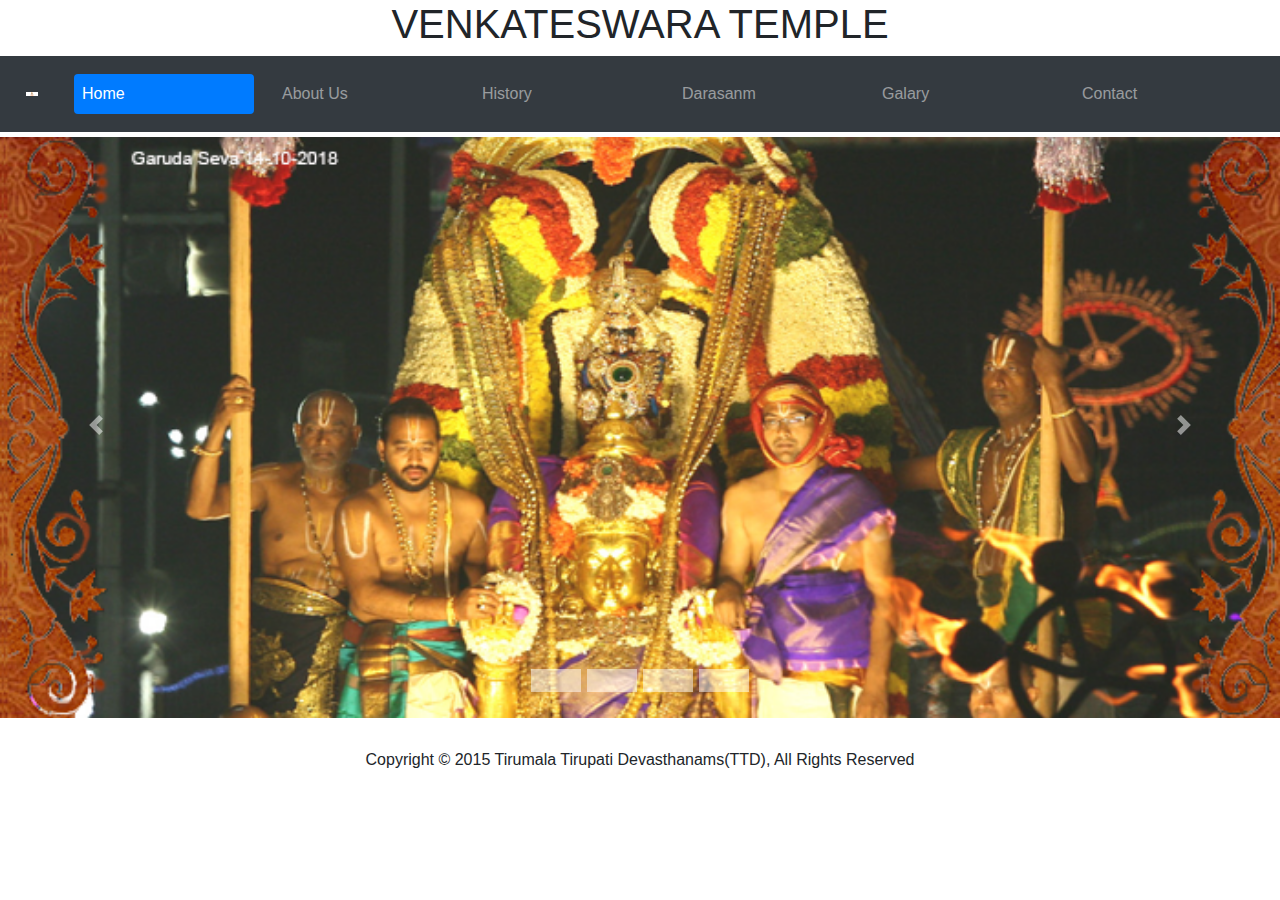
<file: venkat/index.html>
<!DOCTYPE html>
<html lang="en">
<head>
  <title>Bootstrap Example</title>
  <meta charset="utf-8">
  <meta name="viewport" content="width=device-width, initial-scale=1">
  <link rel="stylesheet" href="https://maxcdn.bootstrapcdn.com/bootstrap/4.3.1/css/bootstrap.min.css">
  <script src="https://ajax.googleapis.com/ajax/libs/jquery/3.4.1/jquery.min.js"></script>
  <script src="https://cdnjs.cloudflare.com/ajax/libs/popper.js/1.14.7/umd/popper.min.js"></script>
  <script src="https://maxcdn.bootstrapcdn.com/bootstrap/4.3.1/js/bootstrap.min.js"></script>
  <link rel="stylesheet" href="stylesheet/style.css" type="text/css">
</head>
<body>
<div class="fulid-container">
	<h1 class="text-center"><span id="head">Venkateswara Temple</span></h1>
	<nav class="navbar navbar-expand-md bg-dark navbar-dark sticky-top">
  <a class="navbar-brand" href="#"><img class="img-fluid" src="stylesheet/logo.png" alt="logo" height="200px" width="200px"></a>
  <button class="navbar-toggler" type="button" data-toggle="collapse" data-target="#collapsibleNavbar">
    <span class="navbar-toggler-icon "></span>

  </button>
  <div class="collapse navbar-collapse justify-content-center" id="collapsibleNavbar">
    <ul class="navbar-nav nav-pills">
				<li class="nav-item">
					<a class="nav-link active" href="index.html" >Home</a>
				</li>
				<li class="nav-item">
					<a class="nav-link" href="about.html">About Us</a>
				</li>
				<li class="nav-item">
					<a class="nav-link" href="history.html">History</a>
				</li>
				<li class="nav-item">
					<a class="nav-link" href="Darasanm.html">Darasanm</a>
				</li>
				<li class="nav-item">
					<a class="nav-link" href="galary.html">Galary</a>
				</li>
				<li class="nav-item">
				<a class="nav-link" href="contact.html">Contact</a>
			</li>
			</ul>
  </div>  
</nav>
<div id="demo" class="carousel slide" data-ride="carousel" data-intervel="1000">

  <!-- Indicators -->
  <ul class="carousel-indicators">
    <li data-target="#demo" data-slide-to="0"></li>
    <li data-target="#demo" data-slide-to="1"></li>
    <li data-target="#demo" data-slide-to="2"></li>
    <li data-target="#demo" data-slide-to="3"></li>
  </ul>
  
  <!-- The slideshow -->
  <div class="carousel-inner">
    <div class="carousel-item active">
      <img src="stylesheet/5.png" alt="temple" width="1100" height="500">
    </div>
    <div class="carousel-item">
      <img src="stylesheet/6.png" alt="temple" width="1100" height="500">
    </div>
    <div class="carousel-item">
      <img src="stylesheet/7.png" alt="temple" width="1100" height="500">
    </div>
     <div class="carousel-item">
      <img src="stylesheet/7S.png" alt="temple" width="1100" height="500">
    </div>
  </div>
  
  <!-- Left and right controls -->
  <a class="carousel-control-prev" href="#demo" data-slide="prev">
    <span class="carousel-control-prev-icon"></span>
  </a>
  <a class="carousel-control-next" href="#demo" data-slide="next">
    <span class="carousel-control-next-icon"></span>
  </a>
</div>



<footer>
	<p class="text-center">Copyright © 2015 Tirumala Tirupati Devasthanams(TTD), All Rights Reserved</p>
</footer>

</div>

</body>
</html>
</file>
<file: venkat/stylesheet/style.css>
body
{
	padding: 0px;
	margin: 0px;
	font-family: sans-serif;
}
#head
{
	text-transform: uppercase;
	font-style: bold;
	padding: 30px;
	margin: 30px;
}
ul li a:hover
{
background: pink;

}
ul li {
  
  width: 200px;
  padding: 10px
}
 .carousel-inner img {
    width: 100%;
    height: 100%;
    padding-top: 5px
  }
  .section
  {
  	text-align: justify;
  	padding: 10px;
  	margin: 10px;

  }
  .section h3
  {
  	text-align: justify;
  
  	text-transform: lowercase;
 
  	width:65%;
  	
  }
  .section2
  {
  	text-align: justify;
  	padding: 10px;
  	margin: 10px
  }
  .section ul li
  {
  	text-align: justify;
  
  	text-transform: lowercase;
 
  	width:65%;
  	
  }
  .img-fluid
  {
  	float: left;
  	
  	padding: 10px

  }
  footer
  {
  	padding: 20px;
  	margin: 10px
  }
</file>
